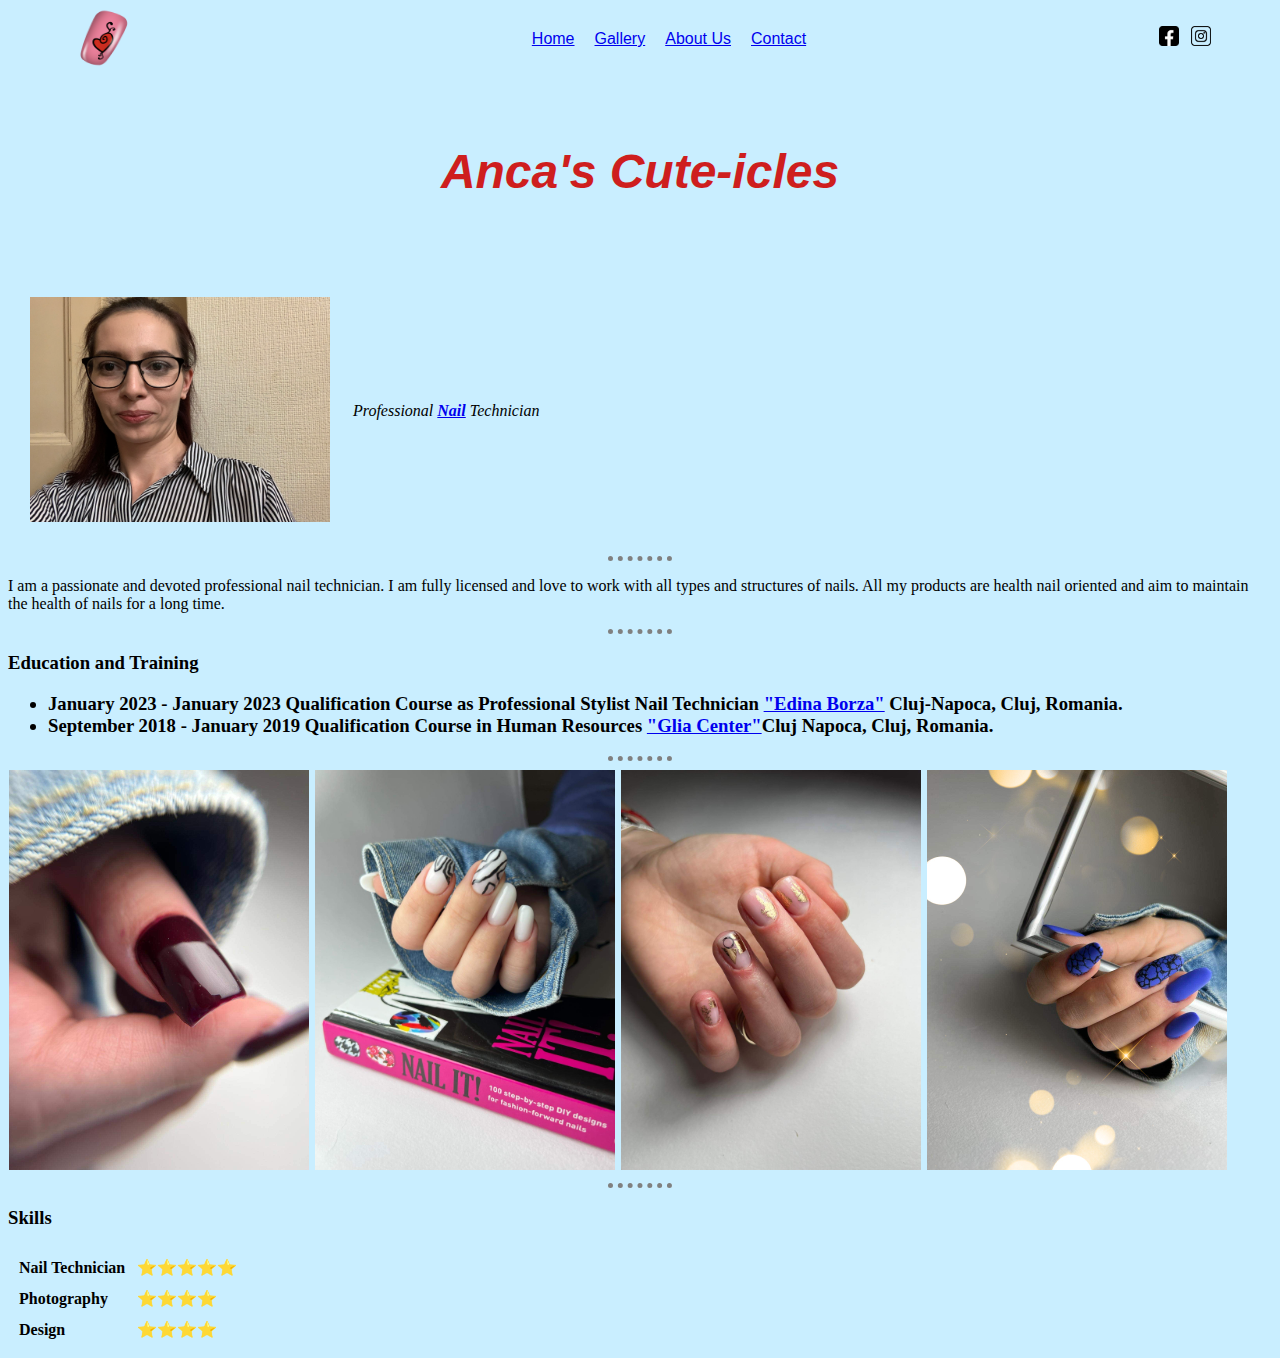
<file: index.html>
<!DOCTYPE html>
<html lang="en">
  <head>
    <meta charset="UTF-8" />
    <link rel="stylesheet" href="style.css">
    <title>Anca's Website</title>
  </head>
  <body style="background-color:#C9EEFF">
    
    <header class="header-main">
      <div class="header-main-logo"> 
          <img width="70" src="logo/—Pngtree—manicure nails pink heart_8178058.png" alt="anca">
          
      </div>
      <nav class="header-main-nav">
          <ul>
              <li> <a href="#">Home</a></li> 
              <li> <a href="#">Gallery</a></li>
              <li> <a href="#">About Us</a></li>
              <li> <a href="Contact.html" alt="Contact">Contact</a></li>
              
          </ul>
      </nav>
      <div class="header-main-sm">
         <a href="www.facebook.com"><img width="20" src="logo/1658030287facebook-logo- black.png" alt="fb logo"></a>
          <a href="www.instagram.com"><img width="20" src="logo/1658588551instagram-logo-png-black.png" alt="in logo"></a>

      </div>
      </div>
  </header>
  <h1>Anca's Cute-icles</h1>
    <table cellspacing="20">
      <tr>
        <td><img width="300" src="images/anca.jpg" alt="Anca" /></td>
        <td>
          <p>
            <em
              >Professional
              <strong
                ><a href="https://wallpapercave.com/wp/wp8544489.jpg"
                  >Nail</a
                ></strong
              >
              Technician</em
            >
          </p>
        </td>
      </tr>
    </table>
    <hr>
    <p>
      I am a passionate and devoted professional nail technician. I am fully
      licensed and love to work with all types and structures of nails. All my
      products are health nail oriented and aim to maintain the health of nails
      for a long time.
    </p>
    <hr>
    <h3>
      <strong>Education and Training</strong>
      <ul>
        <li>
          January 2023 - January 2023 Qualification Course as Professional
          Stylist Nail Technician
          <a
            href="https://edinaborza.ro/"
            alt=" Edina Borza Training courses"
            >"Edina Borza"</a
          >
          Cluj-Napoca, Cluj, Romania.
        </li>
        <li>
          September 2018 - January 2019 Qualification Course in Human Resources
          <a
            href="https://www.gliacenter.ro/"
            alt="Glia center home site"
            >"Glia Center"</a
          >Cluj Napoca, Cluj, Romania.
        </li>
      </ul>
    </h3>
    <hr>
    <img width="300" src="img/red.jpg" alt="first masterpiece">
    <img width="300" src="img/white.jpg" alt="second masterpiece">
    <img width="300" src="img/gold.jpg" alt="second masterpiece">
    <img width="300" src="img/blue regal.jpeg" alt="second masterpiece">
<hr>

    <h3>Skills</h3>
    <table cellspacing="10">
      <tr>
        <td><strong>Nail Technician</strong></td>
        <td>⭐⭐⭐⭐⭐</td>
      </tr>
      <tr>
        <td><strong>Photography</strong></td>
        <td>⭐⭐⭐⭐</td>
      </tr>
      <tr>
        <td><strong>Design</strong></td>
        <td>⭐⭐⭐⭐</td>
      </tr>
    </table>
  </body>
</html>
</file>
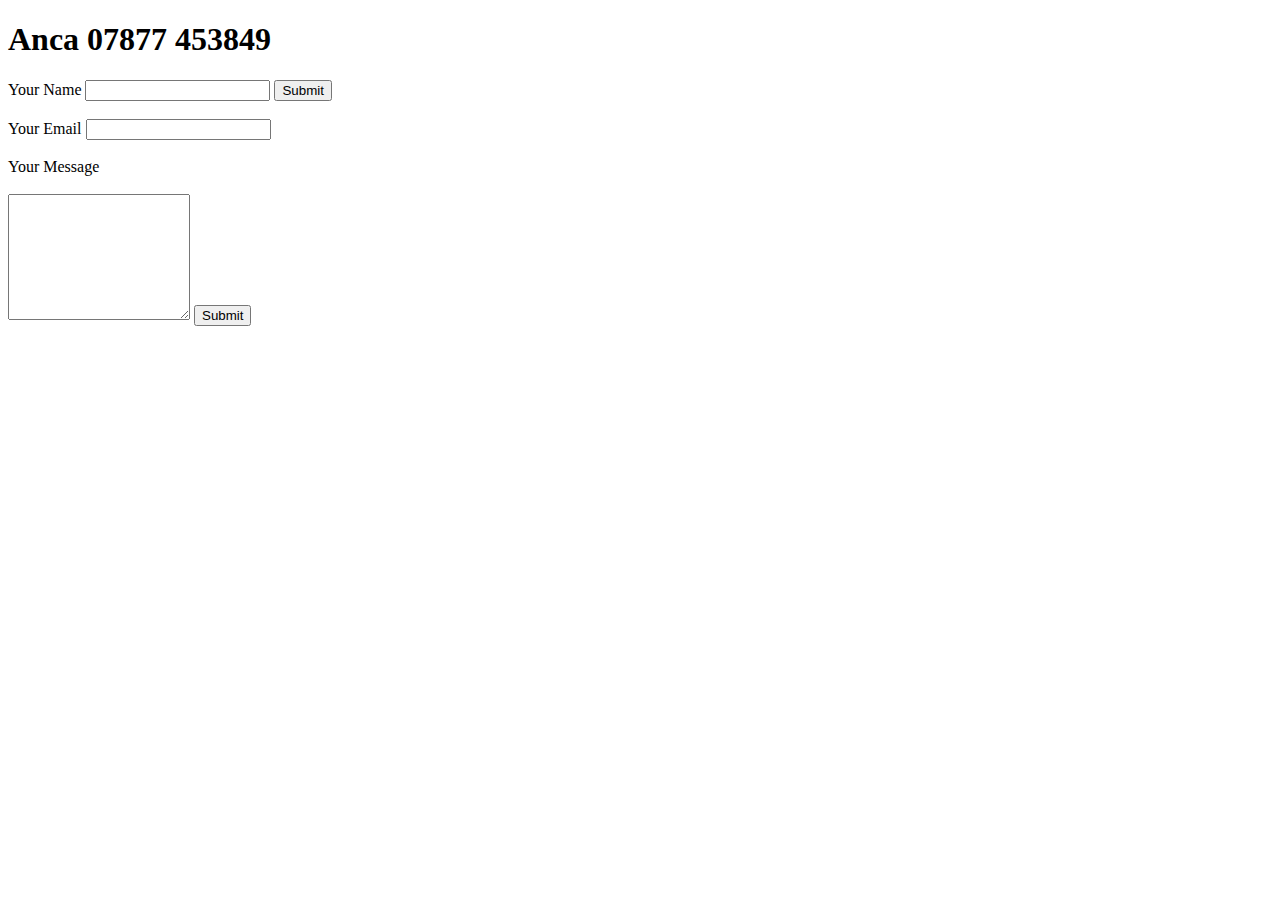
<file: Contact.html>
<!DOCTYPE html>
<html lang="en">
  <head>
    <meta charset="UTF-8" />
    <title>Contact me</title>
  </head>
  <body>
    <h1>Anca 07877 453849</h1>
    <form  action="mailto:octavian.griga@gmail.com" method="post" enctype="text/plain">
      <label>Your Name</label>
      <input type="text" name="" value="" />
      <input type="submit" name="" /><br /><br />
      <label>Your Email</label>
      <input type="email" name="" value="" /><br /><br />
      <label>Your Message</label><br><br>
      <textarea name="" rows="8" cols="20"></textarea>
      <input type="submit" name="">
    </form>
  </body>
</html>
</file>
<file: style.css>
hr{
    
    border-style: dotted none none;
    border-color: grey ;
    border-width: 5px;
    height: 0px;
    width: 5%;
}
a{
    cursor: pointer;
}
.header-main {
    width: 100%;
    height: 60px;
    background-color:#C9EEFF;
    display: flex;
    justify-content: space-between;
   
}
.header-main-logo {
width: fit-content;
height: 100%;

padding-left: 60px;
display: flex;

}
.header-main-logo image{
height: 40px;
align-self: center;
}
.header-main-nav {
    width: fit-content
    height: 100px;
    
}

.header-main-nav ul {
list-style: none;
text-decoration: none;

}
.header-main-nav ul li {
    display: inline;
    float: left;
    
    
   
    
}
.header-main-nav ul li a {
    padding:0 10px;
    font-family: Arial, Helvetica, sans-serif;
    line-height: 30px;
    display: block;
    height: 100px;
    
}
.header-main-nav ul li a:hover {
color: #C9EEFF;
}
.header-main-sm {
width:fit-content;
height: 100%;

padding-right: 60px;
display:flex;
align-items: center;
column-gap: 10px;


}






h1 {
    color: rgb(206, 30, 30);
    font-size: 300%;
    margin: 6%;
    text-align: center;
    background-color:#C9EEFF;
    border-style:none;
    font-style: oblique;
    font-family: Arial, Helvetica, sans-serif;
}
img {
   margin: 1px;
   
   
   }
</file>
